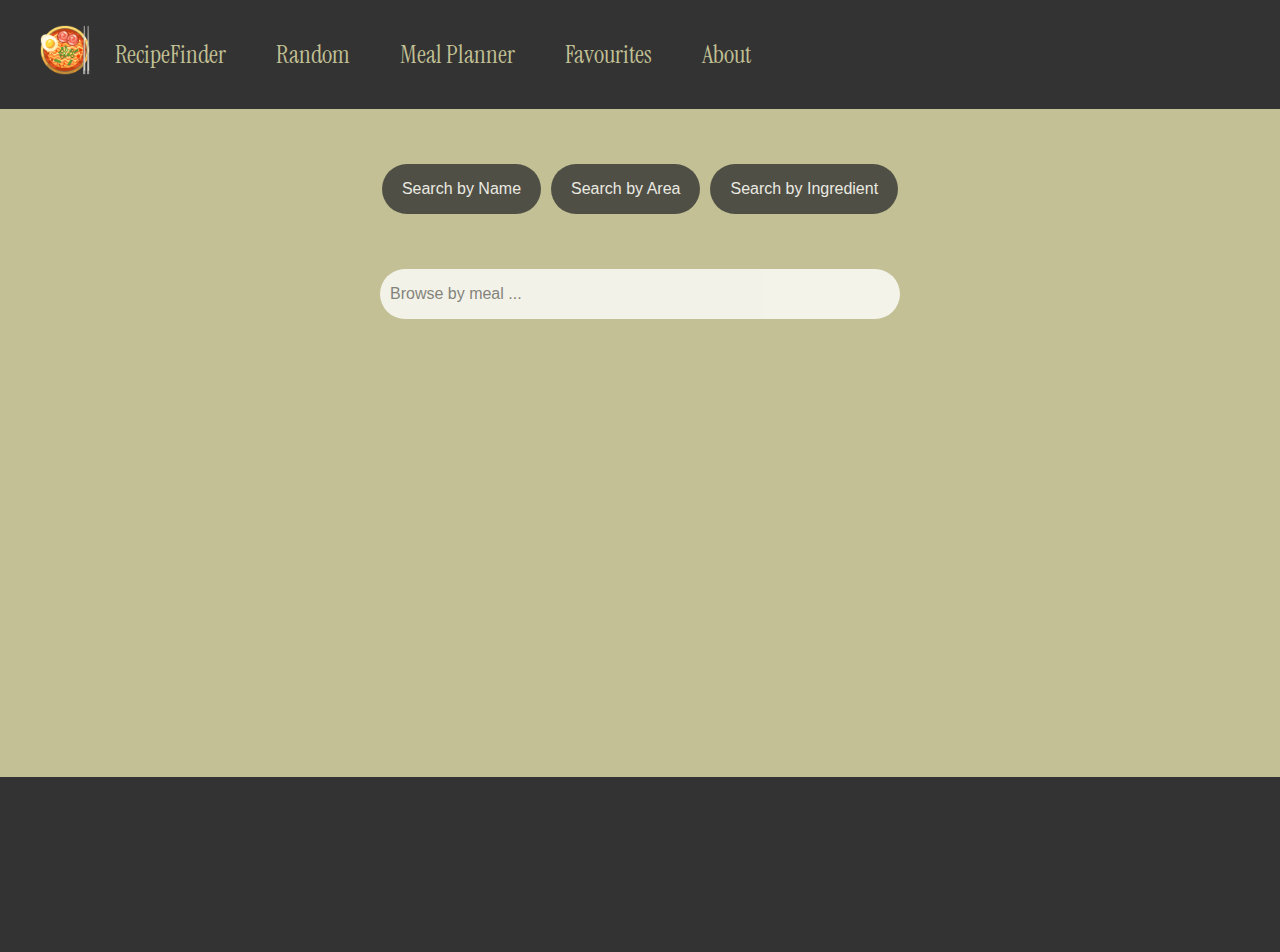
<file: index.html>
<!DOCTYPE html>
<html lang="en">

<head>
    <meta charset="UTF-8">
    <meta name="viewport" content="width=device-width, initial-scale=1.0">
    <title>RecipeFinder</title>
    <link rel="shortcut icon" href="./public/ramen.png" type="image/x-icon">
    <link rel="stylesheet" href="styles.css">
    <link rel="preconnect" href="https://fonts.googleapis.com">
    <link rel="preconnect" href="https://fonts.gstatic.com" crossorigin>
    <link href="https://fonts.googleapis.com/css2?family=Instrument+Serif:ital@0;1&display=swap" rel="stylesheet">
</head>

<body>
    <section id="content">
        <section id="navbar">
            <ul class="navbar">
                <li class="logo">
                    <img src="./public/ramen.png" alt="Site Logo" />
                </li>
                <li class="tab navbar-left" id="homeTab"><a href="/">RecipeFinder</a></li>
                <li class="tab" id="randomTab"><a href="#random">Random</a></li>
                <li class="tab"><a href="#">Meal Planner</a></li>
                <li class="tab"><a href="#">Favourites</a></li>
                <li class="tab" id="aboutTab"><a href="#about">About</a></li>
            </ul>
        </section>
        <section id="about">
            <h1>Who are We?</h1>
            <p>Lorem ipsum, dolor sit amet consectetur adipisicing elit. Ipsa doloremque, quasi quidem inventore
                blanditiis eum, tempora aliquid sed, veritatis deleniti reiciendis error vitae facere quo veniam. Sit,
                expedita sapiente. Maxime!
                Maiores quo ipsum quam natus, cum corporis sed dolores consequatur tenetur modi? Sit libero quia ducimus
                suscipit omnis. Mollitia corporis alias rerum quae pariatur iste voluptate tempora, porro explicabo
                voluptatem?
                Doloremque voluptatem officia nihil tempore ipsam, voluptates debitis odio? Ratione ad eligendi esse
                libero. Unde saepe consequuntur delectus pariatur, sunt illo harum soluta inventore corrupti magnam
                officiis tempore earum exercitationem.
                Repellat corrupti quod voluptatum optio. Porro voluptatum placeat nam deleniti libero nostrum facilis
                magni optio harum, odio ut. Tempore odit illo earum natus optio voluptatem dicta nisi dolore blanditiis.
                In.
                Exercitationem iste eligendi ratione molestias aliquid, voluptatem tempora? Molestiae blanditiis numquam
                reprehenderit laboriosam est provident placeat velit dolores deleniti nobis, harum ratione nemo labore
                similique nisi odit, impedit atque unde!</p>
        </section>

        <section id="main">
            <section id="searchby">
                <button id="searchbyname">Search by Name</button>
                <button id="searchbyarea">Search by Area</button>
                <button id="searchbyingred">Search by Ingredient</button>
            </section>
            <section id="byname">

                <!--  search meal by name -->
                <form id="byname_search">
                    <input type="text" name="searchInput" placeholder="Browse by meal ...">
                    <button type="submit"></button>
                </form>

                <br>

                <article id="byname_results">
                    <div class="mealGrid"></div>
                </article>
            </section>




            <section id="byarea">

                <!--  search meal by area -->
                <form id="byarea_search">
                    <input type="text" name="searchInput" placeholder="Browse by area...">
                    <button type="submit"></button>
                </form>

                <br>

                <article id="byarea_results">
                    <div class="mealGrid"></div>
                </article>
            </section>


            <section id="byingred">


                <!--  search meal by ingredient -->
                <form id="byingred_search">
                    <input type="text" name="searchInput" placeholder="Browse by ingredient...">
                    <button type="submit"></button>
                </form>

                <br>

                <article id="byingred_results">
                    <div class="mealGrid"></div>
                </article>
          </section>
            
        </section>

        <section id="randomDiv">
            <h1>Generate Random Recipe</h1>
            <button id="generateRandom">Surprise me!</button>
            <div id="randomRecipe"></div>
        </section>


        <footer>
        </footer>
    </section>

    <script src="script.js "></script>

</body>


</body>

</html>
</file>
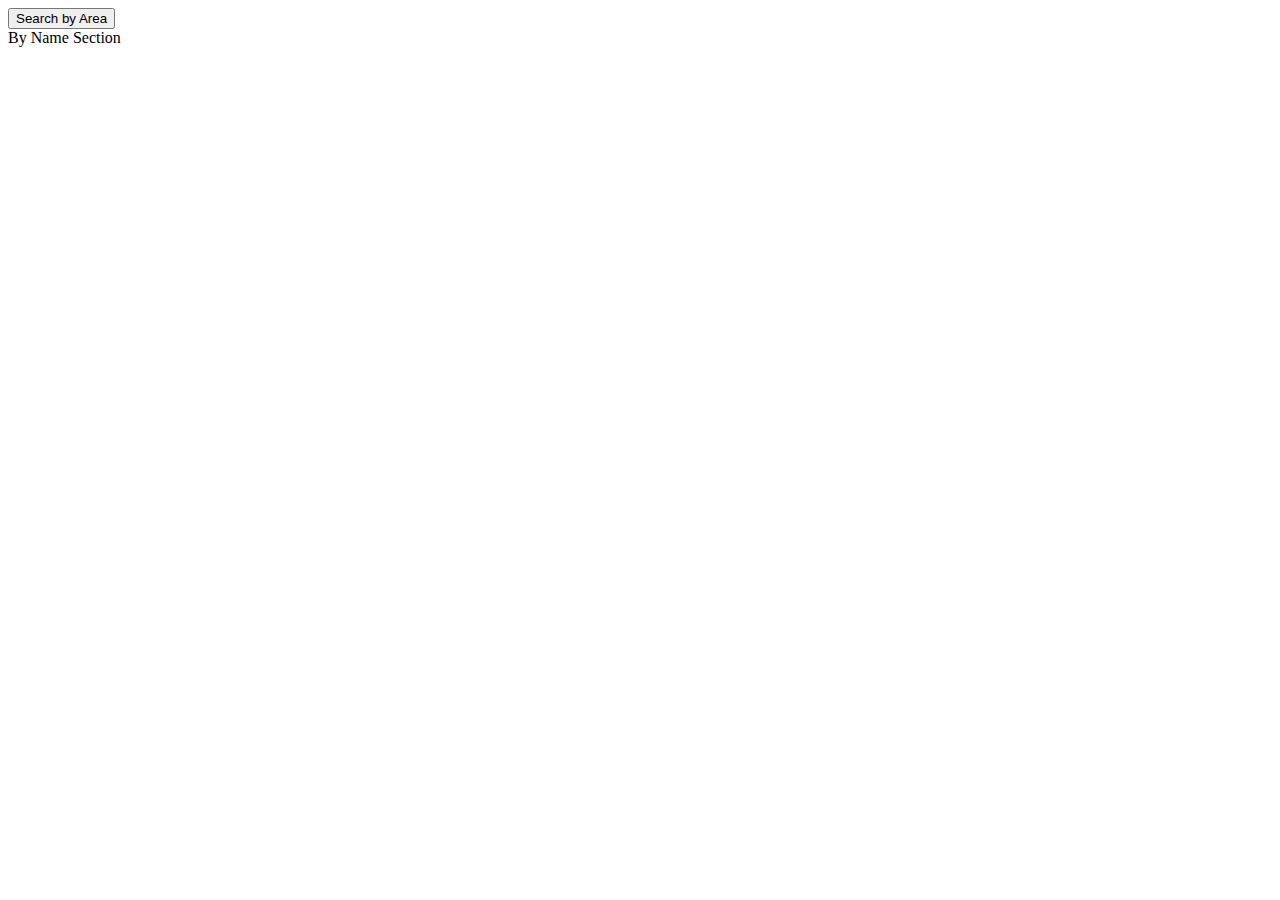
<file: checking/index.html>
<!DOCTYPE html>
<html lang="en">

<head>
    <meta charset="UTF-8">
    <title>Test Page</title>
</head>

<body>

    <button id="searchbyarea">Search by Area</button>
    <div id="byarea" style="display: none;">By Area Section</div>
    <div id="byname">By Name Section</div>

    <script src="script.js"></script>
</body>

</html>
</file>
<file: styles.css>
html, body {
    background-color: #C2C094;
    /* opacity: 80%; */
    
    margin: 0 0;              
    padding: 0;
    box-sizing: border-box;
    font-family: "Instrument Serif" ;
    font-weight: 400;
    font-style: normal;
    font-size: 25px;    
    

}
.logo img {
    width: 50px;
    
}
.logo li {
    margin-right: 0;
    padding: 0;
}
#content {
    margin: 0;
    padding: 0;
}

h1 {
    font-weight: 100;
    font-size: 30px
}
h2, h3, h4 {
    font-weight: 100;
    padding: 0;
    margin: 0;
    font-size: 20px;
    
}

#searchby {
    margin: 2rem;
    display: flex;
    justify-content: center;
}
#searchby button {
    opacity: 80%;
    font-size:medium;
    height: 50px;
    border: none;
    margin: 0;
    padding: 10px 20px;
    background-color: #333;
    color: whitesmoke;
    cursor: pointer;
    margin: 5px;
    border-radius: 50px;
    display: block;
    
}
#randomDiv button {
    display:inline;
    opacity: 80%;
    font-size:large;
    height: 80px;
    width: 200px;
    border: none;
    margin: 0;
    padding: 10px 20px;
    background-color: #333;
    color: whitesmoke;
    cursor: pointer;
    margin: 5px;
    border-radius: 50px;
}
#randomDiv button:hover {
    opacity: 100%
}
button{
    display: none;
}
#byname {
    /* margin-top: 5rem; */
    text-align: center;
    display: block;

}
#searchby button:hover {
    opacity: 100%
}
#searchby button:focus {
   opacity: 100%
}
#byarea {
    /* margin-top: 5rem; */
    text-align: center;
    display: none;
}
#byingred {
    /* margin-top: 5rem; */
    text-align: center;
    display: none;
}


#main {
  max-width: 1000px;       /* Controls content width */
  margin: 0 auto;          /* Centers horizontally */
  padding-left: 1rem;
  padding-right: 1rem;
}


#navbar {
background-color: #333;

padding-top: 0.4px;
padding-bottom: 0.4px;
}

.navbar {
   
  display: flex;
  list-style: none;
 
 
}
.navbar:first-child {
    margin-right: auto;
}
    
.tab {
    padding: 0.5rem 1rem;
    cursor:pointer;
    
}  



a {
    text-decoration: none;
    color: #C2C094;
}
a:hover {
    color: white;
}


#byname_search {
    margin-top: none;
}
input{
    opacity: 80%;
    font-size:medium;
    padding: 0 10px;
    background-color: white;
  height: 50px;
  width: 500px;
  outline: none;     /* Removes blue glow on some browsers */
  border: none;      /* Removes the border */
  box-shadow: none;  /* Removes any shadow effect */
  border-radius: 50px;
}
    

#about {
    display: none;
    text-align:justify;
    max-width: 1000px;       /* Controls content width */
  margin: 0 auto;          /* Centers horizontally */
  padding-left: 1rem;
  padding-right: 1rem;
}
#about h1 {
    text-align: center;
    font-size: 50px;
}

.mealGrid {
    
    margin: 0;
    padding:0;
    align-content: center;
  display: flex;
  flex-wrap: wrap;
  gap: 1rem;
  justify-content: flex-start; /* optional: centers items */
  margin-top: 2rem;
}

.mealCard {
    margin: 0 15.4px;
  width: 200px; /* fixed or responsive width */
  text-align: center;
}

.mealCard img {
    margin: 0;
  width: 100%;           /* Make image stretch to full width of card */
  height: auto;          /* Keep aspect ratio */
}

footer {
    margin-top: 15rem;  
    margin-bottom: none;
  background: #333;
  color: white;
  text-align: center;
  padding: 1rem;
  height: 5rem;
}
#randomDiv {

    display: none;
    text-align:center;
    max-width: 1000px;       /* Controls content width */
  margin: 0 auto;          /* Centers horizontally */
  padding-left: 1rem;
  padding-right: 1rem;
  padding-top: 2rem;
}
#generateRandom {
    margin-top: 2rem;
    width: 5rem;
    height: 2rem;
    border-radius: 5rem;
    font-size:large;
    text-align: center;
}

#randomRecipe {
    margin-top: 1rem;
    justify-items: center;
}
</file>
